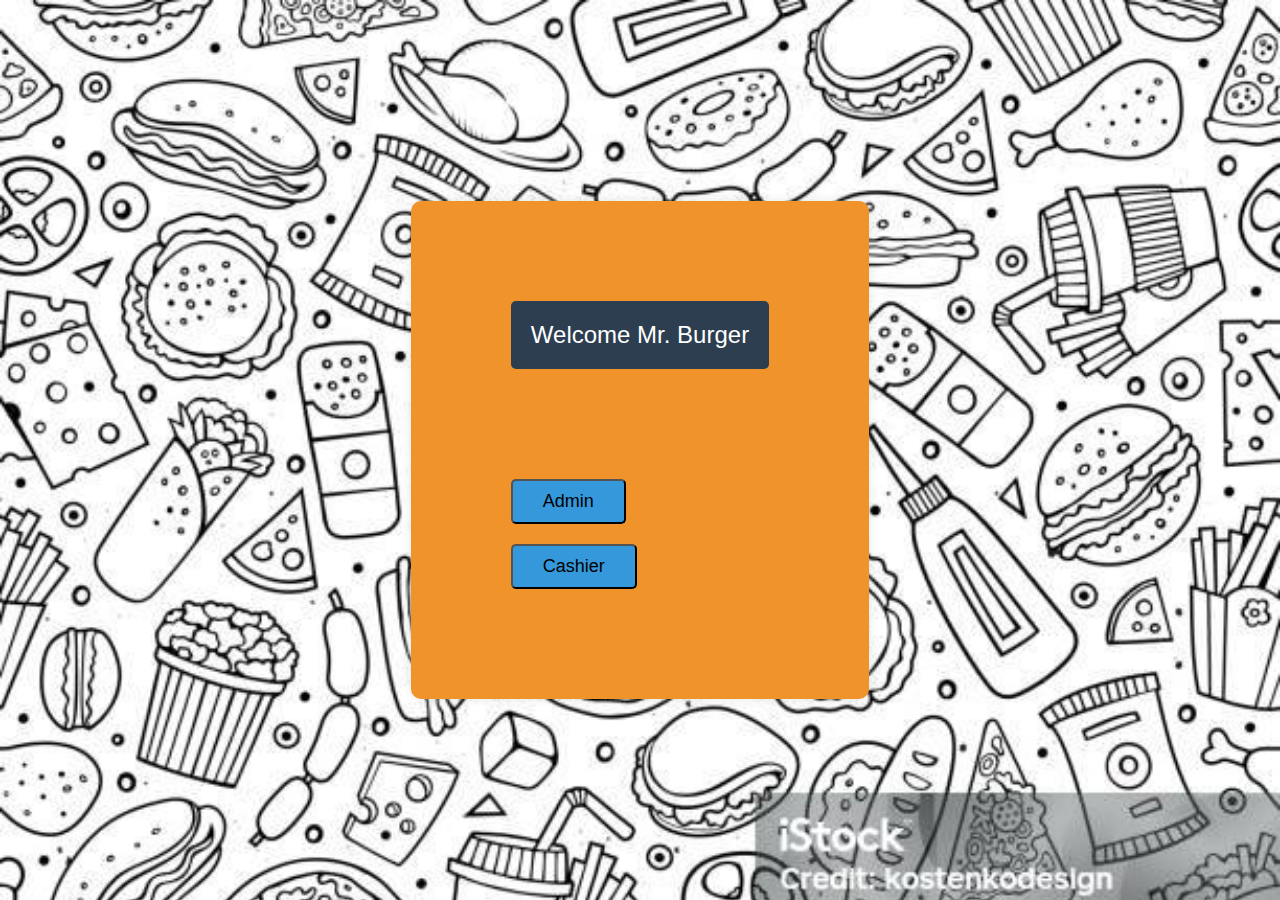
<file: index.html>
<!DOCTYPE html>
<html lang="en">
<head>
    <meta charset="UTF-8">
    <meta name="viewport" content="width=device-width, initial-scale=1.0">
    <title>Mr. Burger Welcome Screen</title>
   <link rel="stylesheet" href="css/Style.css">
</head>
<body>
    <div class="container">
        <div class="welcome-box">
            <div class="welcome-text">Welcome Mr. Burger</div>
            <button class="admin-button" href="adminpage.html">Admin</button><br>
            <button class="admin-button">Cashier</button>
        </div>
    </div>
</body>
</html>
</file>
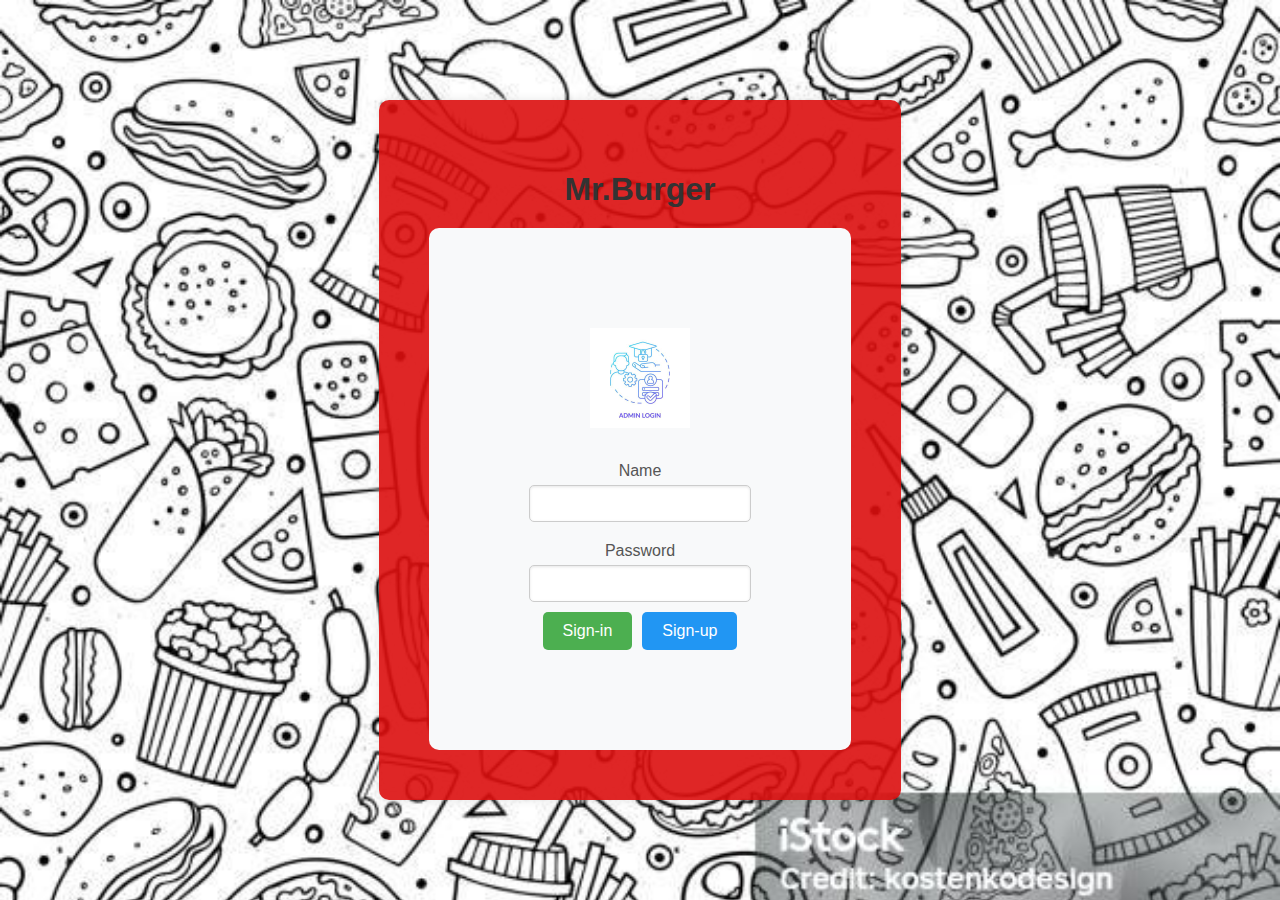
<file: adminpage.html>
<!DOCTYPE html>
<html lang="en">
<head>
    <meta charset="UTF-8">
    <meta name="viewport" content="width=device-width, initial-scale=1.0">
    <link rel="stylesheet" href="css/adminpage.css">
    <title>Admin Login</title>
</head>
<body>
    <div class="login-container">
        <h1>Mr.Burger</h1>
        <div class="login-box">
            <img src="image/adminlogin.jpg" alt="Admin Login">
            <form>
                <label for="name">Name</label>
                <input type="text" id="name" name="name" required>
                <label for="password">Password</label>
                <input type="password" id="password" name="password" required>
                <div class="button-group">
                    <button type="submit" class="signin">Sign-in</button>
                    <button type="button" class="signup">Sign-up</button>
                </div>
            </form>
        </div>
    </div>
</body>
</html>
</file>
<file: css/Style.css>
body {
  font-family: Arial, sans-serif;
  background-image: url('/image/background.jpg');
  background-size: cover;
  display: flex;
  justify-content: center;
  align-items: center;
  height: 100vh;
  margin: 0;
}

.container {
  display: flex;
  justify-content: center;
  align-items: center;
  height: 100vh;
}

.welcome-box {
  text-align: left;
  background-color: #f0932b;
  padding: 100px;
  border-radius: 10px;
  box-shadow: 0 0 10px rgba(0, 0, 0, 0.1);
}

.welcome-text {
  background-color: #2c3e50;
  color: #fff;
  padding: 20px;
  margin-bottom: 100px;
  font-size: 24px;
  border-radius: 5px;
}

.admin-button {
  background-color: #3498db;
  color: #000;
  border: 1;
  padding: 10px 30px;
  font-size: 18px;
  margin: 10px 0;
  cursor: pointer;
  border-radius: 5px;
  
}

.admin-button:hover {
  background-color: #ecf0f1;
}
.login-container {
  width: 300px;
  margin: auto;
}

h1 {
  color: white;
}

.login-form {
  background-color: #34495e;
  padding: 20px;
}

.login-form label,
.login-form input,
.login-form button {
  display: block;
  width: calc(100% - 40px);
  margin-bottom: 10px;
}

.login-form input[type="text"],
.login-form input[type="password"] {
  height: 30px;
  border: none;
  padding-left: 10px;
}

.login-form button {
  background-color: #3498db;
  color: white;
  border: none;
  height: 40px;
}
</file>
<file: css/adminpage.css>
body {
  font-family: Arial, sans-serif;
  background-image: url('/image/background.jpg');
  background-size: cover;
  display: flex;
  justify-content: center;
  align-items: center;
  height: 100vh;
  margin: 0;
}

.login-container {
  text-align: center;
  background-color: rgba(219, 14, 14, 0.9);
  padding: 50px;
  border-radius: 10px;
  box-shadow: 0 0 10px rgba(0, 0, 0, 0.1);
}

h1 {
  margin-bottom: 20px;
  color: #333;
}

.login-box {
  background-color: #f8f9fa;
  padding: 100px;
  border-radius: 10px;
}

.login-box img {
  width: 100px;
  margin-bottom: 20px;
}

form {
  display: flex;
  flex-direction: column;
  align-items: center;
}

label {
  margin-top: 10px;
  margin-bottom: 5px;
  color: #555;
}

input[type="text"],
input[type="password"] {
  width: 200px;
  padding: 10px;
  margin-bottom: 10px;
  border: 1px solid #ccc;
  border-radius: 5px;
  box-shadow: inset 0 1px 3px rgba(0, 0, 0, 0.1);
}

.button-group {
  display: flex;
  gap: 10px;
}

button {
  padding: 10px 20px;
  border: none;
  border-radius: 5px;
  cursor: pointer;
  font-size: 16px;
}

.signin {
  background-color: #4caf50;
  color: white;
}

.signup {
  background-color: #2196f3;
  color: white;
}
</file>
